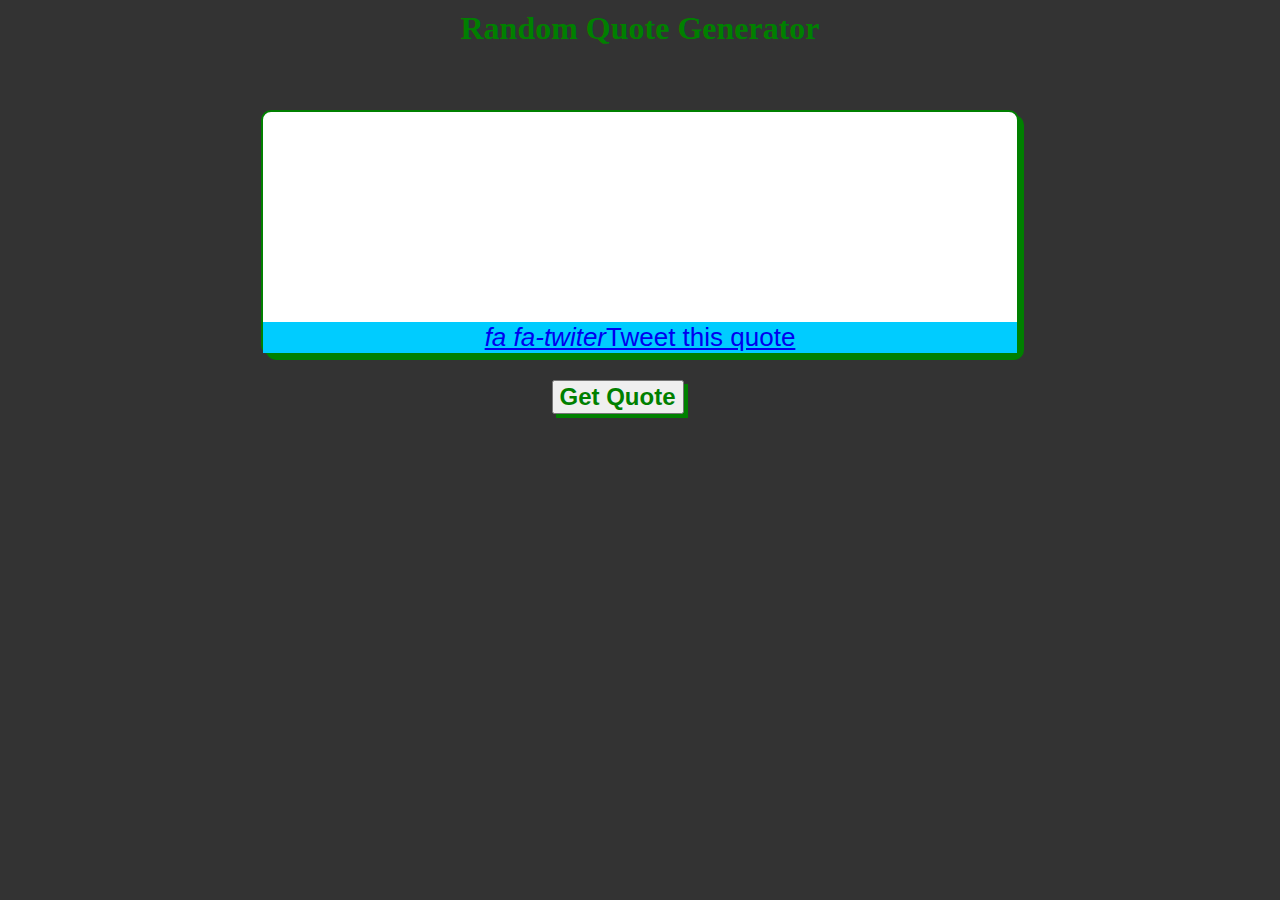
<file: random quote generator/index.html>
<!DOCTYPE html>
<!DOCTYPE html>
<html>
<head>
	<title>Quote Generator</title>
	<link rel="stylesheet" type="text/css" href="main.css">
</head>
<body>
	<h1>Random Quote Generator</h1>
	<div class="screen">
		<div id="quoteDisplay">
			<!-- quote is displayed here -->

		</div>
		<div class="tweet-quote">
			<a href="#blank"><i>fa fa-twiter</i>Tweet this quote</a>
		</div>
	</div>
		<button onclick="newQuote()">Get Quote</button>
	
	<script src="javascript.js"></script>
</body>
</html>
</file>
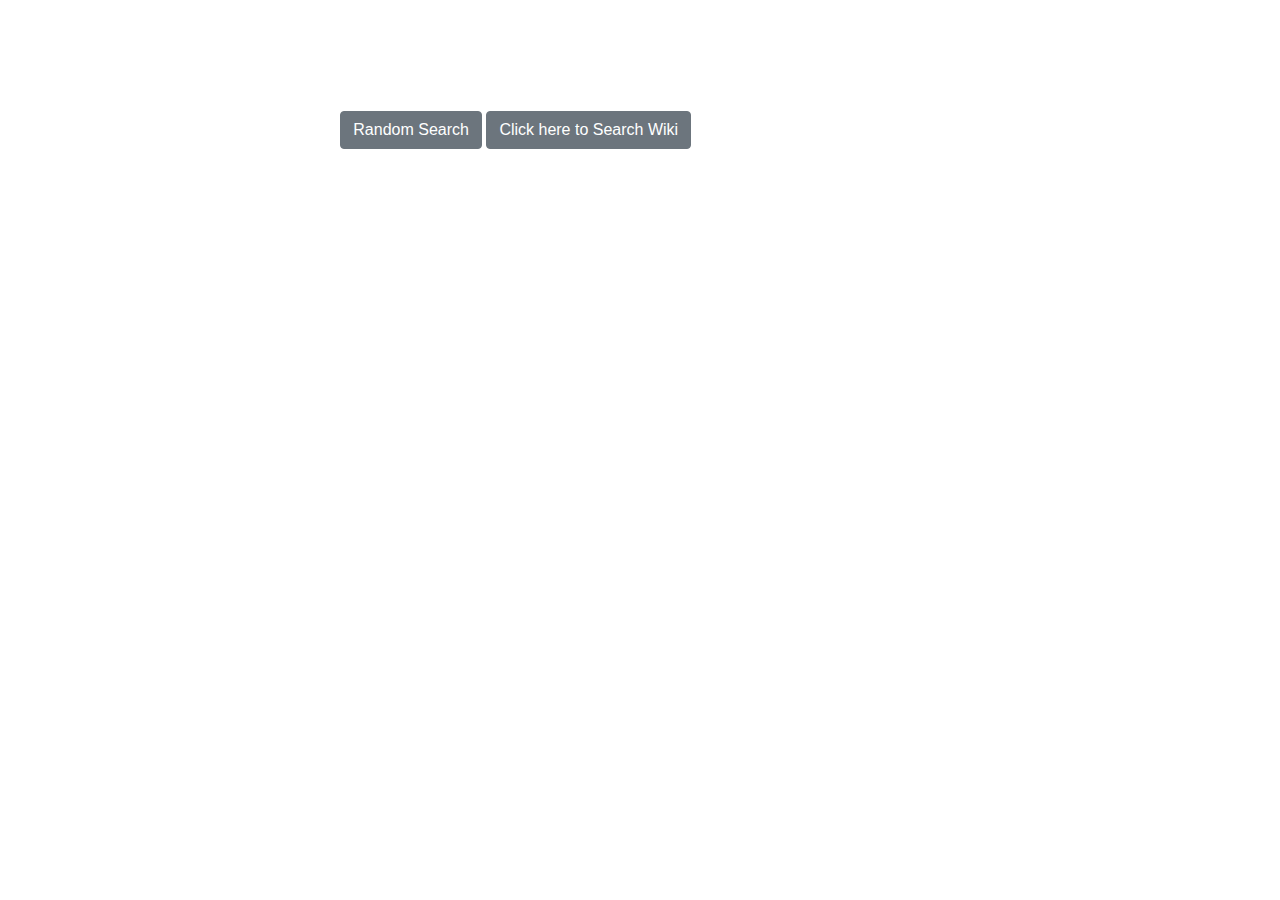
<file: WikiPedia Viewer/index.html>
<!DOCTYPE html>
<html>
<head>

	<meta charset="utf-8">
	<meta name="viewport" content="width=device-width, init-scale=1">

	<title>WikiPedia Viewer</title>

	<link rel="stylesheet" type="text/css" href="style.css">
	<!--boostrap-->
	<link rel="stylesheet" type="text/css" href="https://maxcdn.bootstrapcdn.com/bootstrap/4.0.0-beta/css/bootstrap.min.css">

	<!-- jquery-->
	<script src="https://ajax.googleapis.com/ajax/libs/jquery/3.2.1/jquery.min.js"></script>
	
</head>

<body>
	<div class="container">

		<div class="main">
			<a href = "https://en.wikipedia.org/wiki/Special:Random" target="_blank"><button class="random btn btn-secondary">Random Search</button></a>
			<button class="search_button btn btn-secondary">Click here to Search Wiki</button>
		</div>

		<div id="search">
			
				<input type="search" name="" placeholder="Enter your text" class="search_field" onkeydown="remove()">
				<input type="submit" name="search" value="GO" class="submit btn btn-secondary">
		
		</div>
	
		<div id="result_page"> 
			
		</div>
		
		</div>
	
<!--jquery-->
<script src="jquery.js"></script>

</body>
</html>
</file>
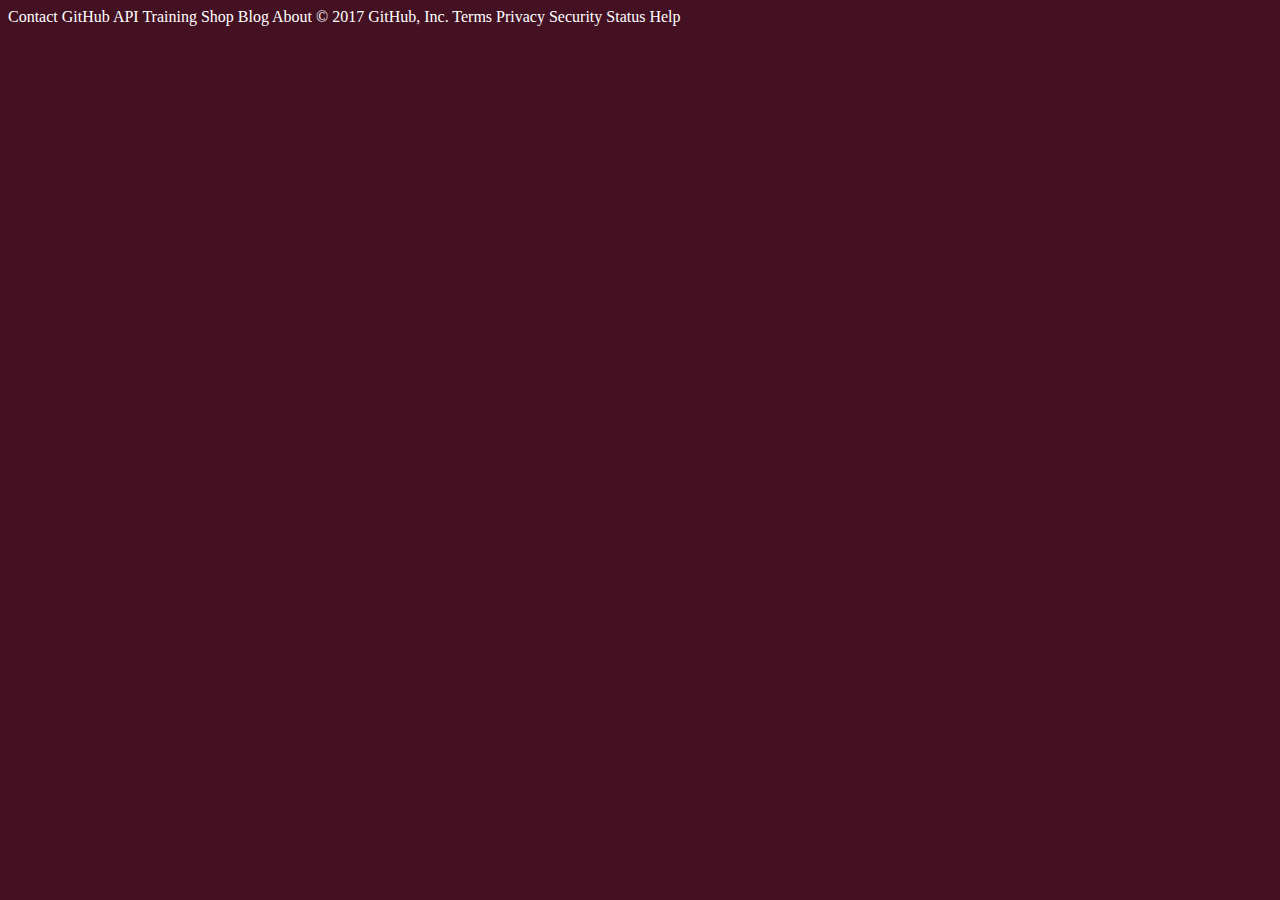
<file: local weather/heroes.html>
<!DOCTYPE html>
<html>
  <head>
    <meta charset="utf-8">

    <title>Our superheroes</title>

    <link href="https://fonts.googleapis.com/css?family=Faster+One" rel="stylesheet">
    <link rel="stylesheet" href="style.css">
  </head>

  <body>

      <header>

      </header>

      <section>

      </section>

    <script>
    var header = document.querySelector('header');
    var section = document.querySelector('section');
    var requestURL = 'https://mdn.github.io/learning-area/javascript/oojs/json/superheroes.json';
    var request = new XMLHttpRequest();
    request.open('GET', requestURL);
    request.responseType = 'json';
    request.send();
    request.onload = function() {
      var superHeroes = request.response; 
      populateHeader(superHeroes);
      showHeroes(superHeroes);
    }
    function populateHeader(jsonObj) {
      var myH1 = document.createElement('h1');
      myH1.textContent = jsonObj['squadName'];
      header.appendChild(myH1);
      var myPara = document.createElement('p');
      myPara.textContent = 'Hometown: ' + jsonObj['homeTown'] + ' // Formed: ' + jsonObj['formed'];
      header.appendChild(myPara);
    }
    function showHeroes(jsonObj) {
      var heroes = jsonObj['members'];
      for(var i = 0; i < heroes.length; i++) {
        var myArticle = document.createElement('article');
        var myH2 = document.createElement('h2');
        var myPara1 = document.createElement('p');
        var myPara2 = document.createElement('p');
        var myPara3 = document.createElement('p');
        var myList = document.createElement('ul');
        myH2.textContent = heroes[i].name;
        myPara1.textContent = 'Secret identity: ' + heroes[i].secretIdentity;
        myPara2.textContent = 'Age: ' + heroes[i].age;
        myPara3.textContent = 'Superpowers:';
        var superPowers = heroes[i].powers;
        for(var j = 0; j < superPowers.length; j++) {
          var listItem = document.createElement('li');
          listItem.textContent = superPowers[j];
          myList.appendChild(listItem);
        }
        myArticle.appendChild(myH2);
        myArticle.appendChild(myPara1);
        myArticle.appendChild(myPara2);
        myArticle.appendChild(myPara3);
        myArticle.appendChild(myList);
        section.appendChild(myArticle);
      }
    }
    </script>
  </body>
</html>
Contact GitHub API Training Shop Blog About
© 2017 GitHub, Inc. Terms Privacy Security Status Help
</file>
<file: random quote generator/main.css>
html{
	border-width: 2px;
}

body {
  background-color: #333;
  color: #333;
  font-family: 'Raleway', sans-serif;
  font-weight:400;
}

div.screen{
border: 2px solid green;
border-radius: 10px;
box-shadow: 5px 5px 0 0 green;
display: block;
margin-left: 20%;
margin-right: 20%;
margin-top: 5%;
  background-color: #fff;
  text-align: center;
  padding-top: 10px;
}

h1{
	font-family: "sans-serif, helvetica, seriff";
	font-weight: bold;
	color: green;
	text-align: center;
	margin-top: 10px;
}

#quoteDisplay{
	color: #0fe;
	text-align: center;
	font-size: 24px;
	margin-left: 22%;
	margin-right: 32%;
	width:450px;
	height: 200px;
    display: table;
}

.tweet-quote {
	background-color: #0cf;
	font-size: 26px;
}

button{
text-align: center;
color:green;
font-size: 24px;
font-weight: bold;
margin-top: 2%;
margin-left: 43%;
box-shadow: 4px 4px 0 0 green;
}
</file>
<file: WikiPedia Viewer/style.css>
.main{
  margin-top:10%;
  margin-left:23%;
}
#search{
  margin-left:30%;
  margin-top:3%;
  position:relative;
  top:-70px; left:80px;
}
.search_field{
  width:440px;
  box-shadow: 0px 5px 10px 5px gray;
  color: gray;
  font-weight: bold;
}
.submit{
	margin-left: 5px;
}

.resultPage{
	border: 2px solid gray;
	border-radius: 5px;
	margin-bottom: 10px;
	padding:10px;
	box-shadow: 0px 2px 2px 2px gray;
}

.resultPage h4{
	color:gray;
}
</file>
<file: local weather/style.css>
body{
  background-color: #412;
  color: white;
  width: 900 px;
  margin: 50 auto;
}

.header{
	margin-left: 30%;
	margin-bottom: 5%;

}

.header_name{
	font-family: sans-serif, Helvetica, "Trebuchet MS", Verdana;
	font-size: 56px;
	margin-bottom: 2px;
}

.header_desc{
	font-family: Helvetica, "Trebuchet MS", Verdana, sans-serif;
	margin-left: 15%;
}

section{margin-left: 5%;}


.location{	margin-left: 38%;margin-bottom: 5%;}
.location img{width: 200px; height: 200px;}
.location p{ font-size: 36px;}
.dim{display: inline;}

.time{color: #575E66;margin-left: 41%;margin-bottom: -6%; font-style: italic;}
.temp{font-size: 76px;font-weight: bold;margin-left: 41%; margin-bottom: -1%;}
button{color: #412;margin-left: 41%; background-color: #80ffff; margin-bottom: 5%;}

.section_disp{margin-left: 28%; margin-bottom: 10%;}
.condition{color: #575E66;}
.snow_hum{display: inline-block;}
.hum_disp{margin-left: 30%;}
.disp_main{text-align: center;}
.disp_humidity{text-align: center;}
.snow_hum p{display: block;}
.hum_disp p{display: block;}

p {font-family: Helvetica, "Trebuchet MS", Verdana, sans-serif;}

.footer{
	color:#fff;
	margin-left: 41%;

}
footer a{
	text-decoration: none;
	color: #80ffff;
}

a:link {background-color:#B2FF99; text-decoration:none; color:#FF0000;}
a:visited {background-color:#FFFF85; text-decoration:none; color:#00FF00;}
a:hover {background-color:#FF704D; text-decoration:underline; color:#FF00FF;}
a:active {text-decoration:underline; background-color:#FF704D; color:#0000FF;}
</file>
